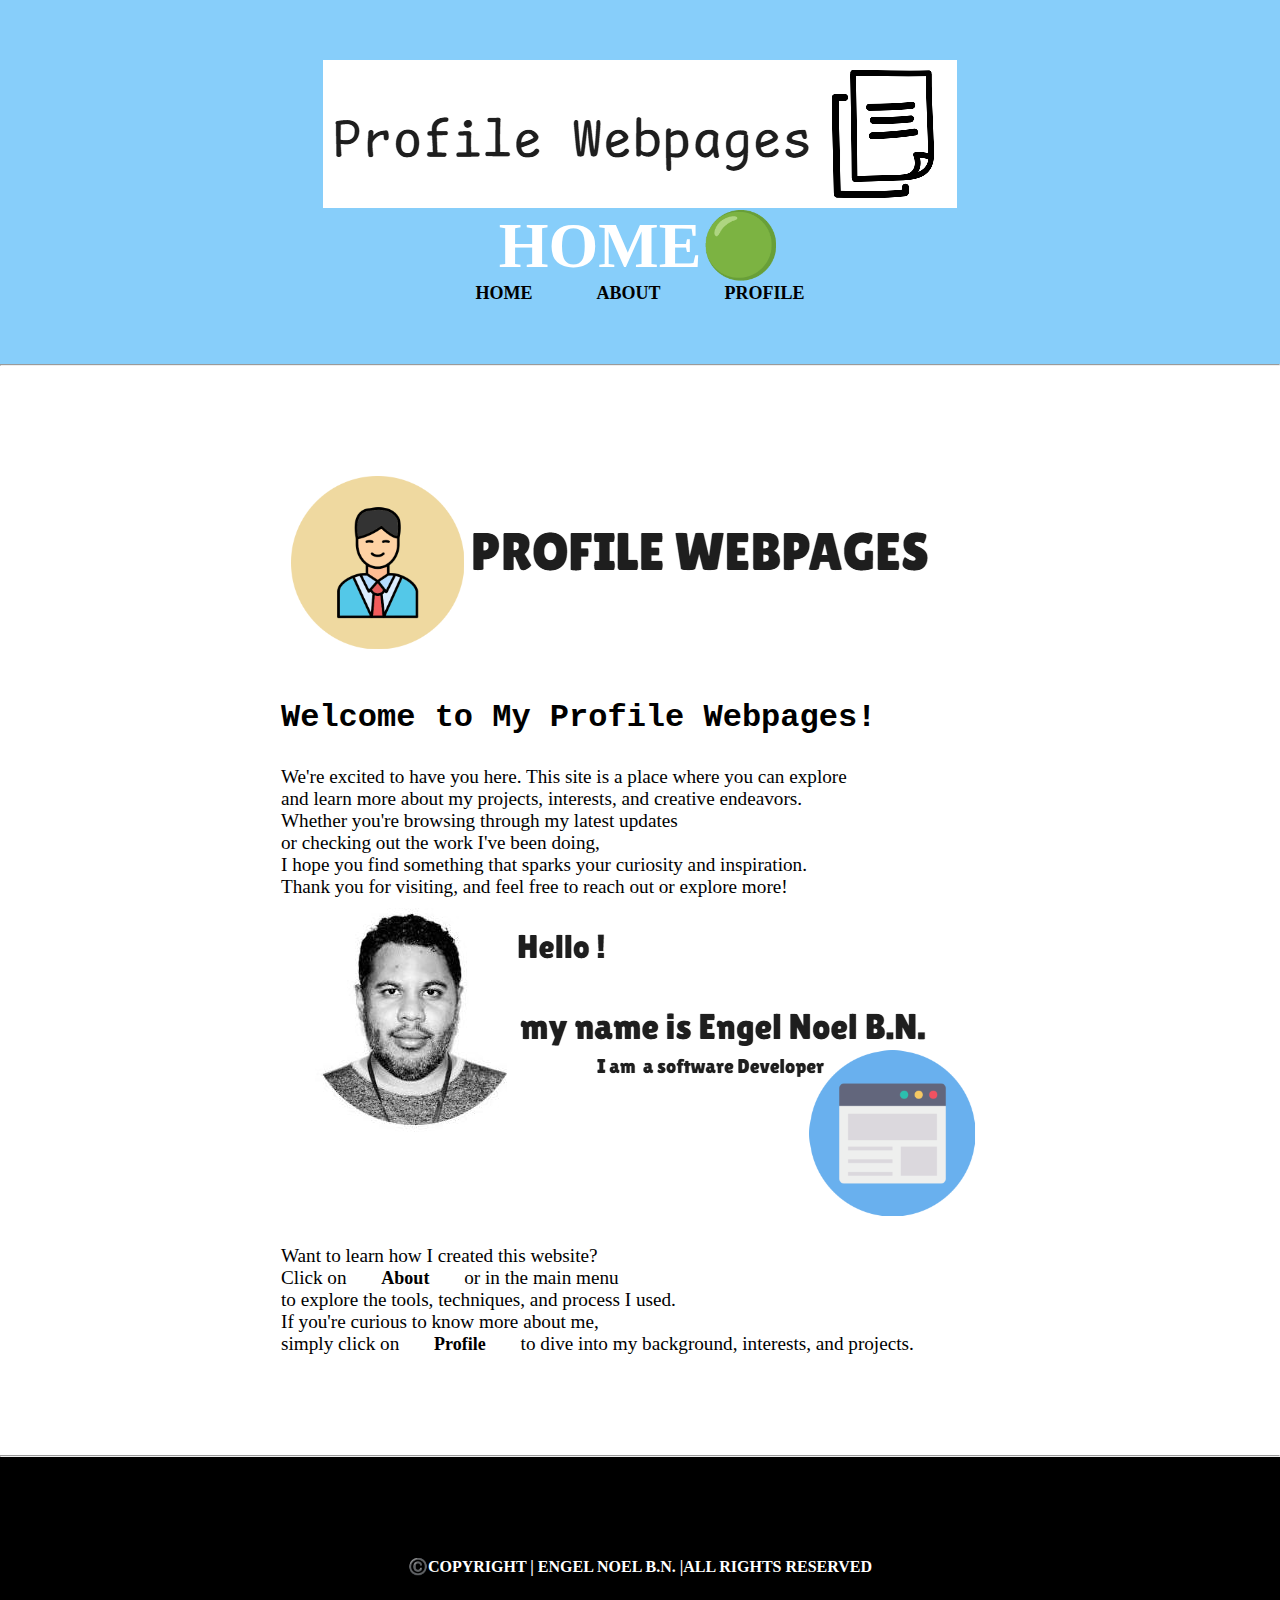
<file: index.html>
<html>

<head>

  <title>PROFILE WEBPAGES</title>

  <link rel="stylesheet" href="./css/styles.css">

</head>

<body>

  <header>
    
    <img src="./img/logwebpages.png" alt="logo images webpages">
    
    <h1>HOME🟢</h1>

    <nav>
      <a href="./index.html">HOME</a>
      <a href="./about.html">ABOUT</a>
      <a href="./profile.html">PROFILE</a>
    </nav>

  </header>

<hr>

  <main>
   
    <img src="./img/intro-logo.png" alt="artwork ilustraction profile icon figure" id="index-logo">    

    <section>

      <h3 id="title-index-welcome">Welcome to My Profile Webpages!</h3>

      <article>     
        
            <p>We're excited to have you here. This site is a place where you can explore
            <br> and learn more about my projects, interests, and creative endeavors. 
            <br>Whether you're browsing through my latest updates 
            <br>or checking out the work I've been doing,
            <br> I hope you find something that sparks your curiosity and inspiration.
            <br>Thank you for visiting, and feel free to reach out or explore more!</p>

      </article> 

    </section>

    <section>

      <article>     
        
        <img src="./img/intro-image-hello.png" alt="welcome image by the autor engel noel b.n.">

          <p>Want to learn how I created this website?<br>
            Click on <a href="./about.html">About</a> or in the main menu <br>to explore the tools, techniques, 
            and process I used. <br>If you're curious to know more about me,<br> simply  
            click on <a href="./profile.html">Profile</a> to dive into my background, interests, and projects.</p>

      </article> 

    </section>

   </main>
   
   <hr>

<footer>

  <h4 class="copy-right-title">©️COPYRIGHT | ENGEL NOEL B.N. |ALL RIGHTS RESERVED</h4>

</footer>

</body>
<script src="./script/scripts.js"></script>
</html>
</file>
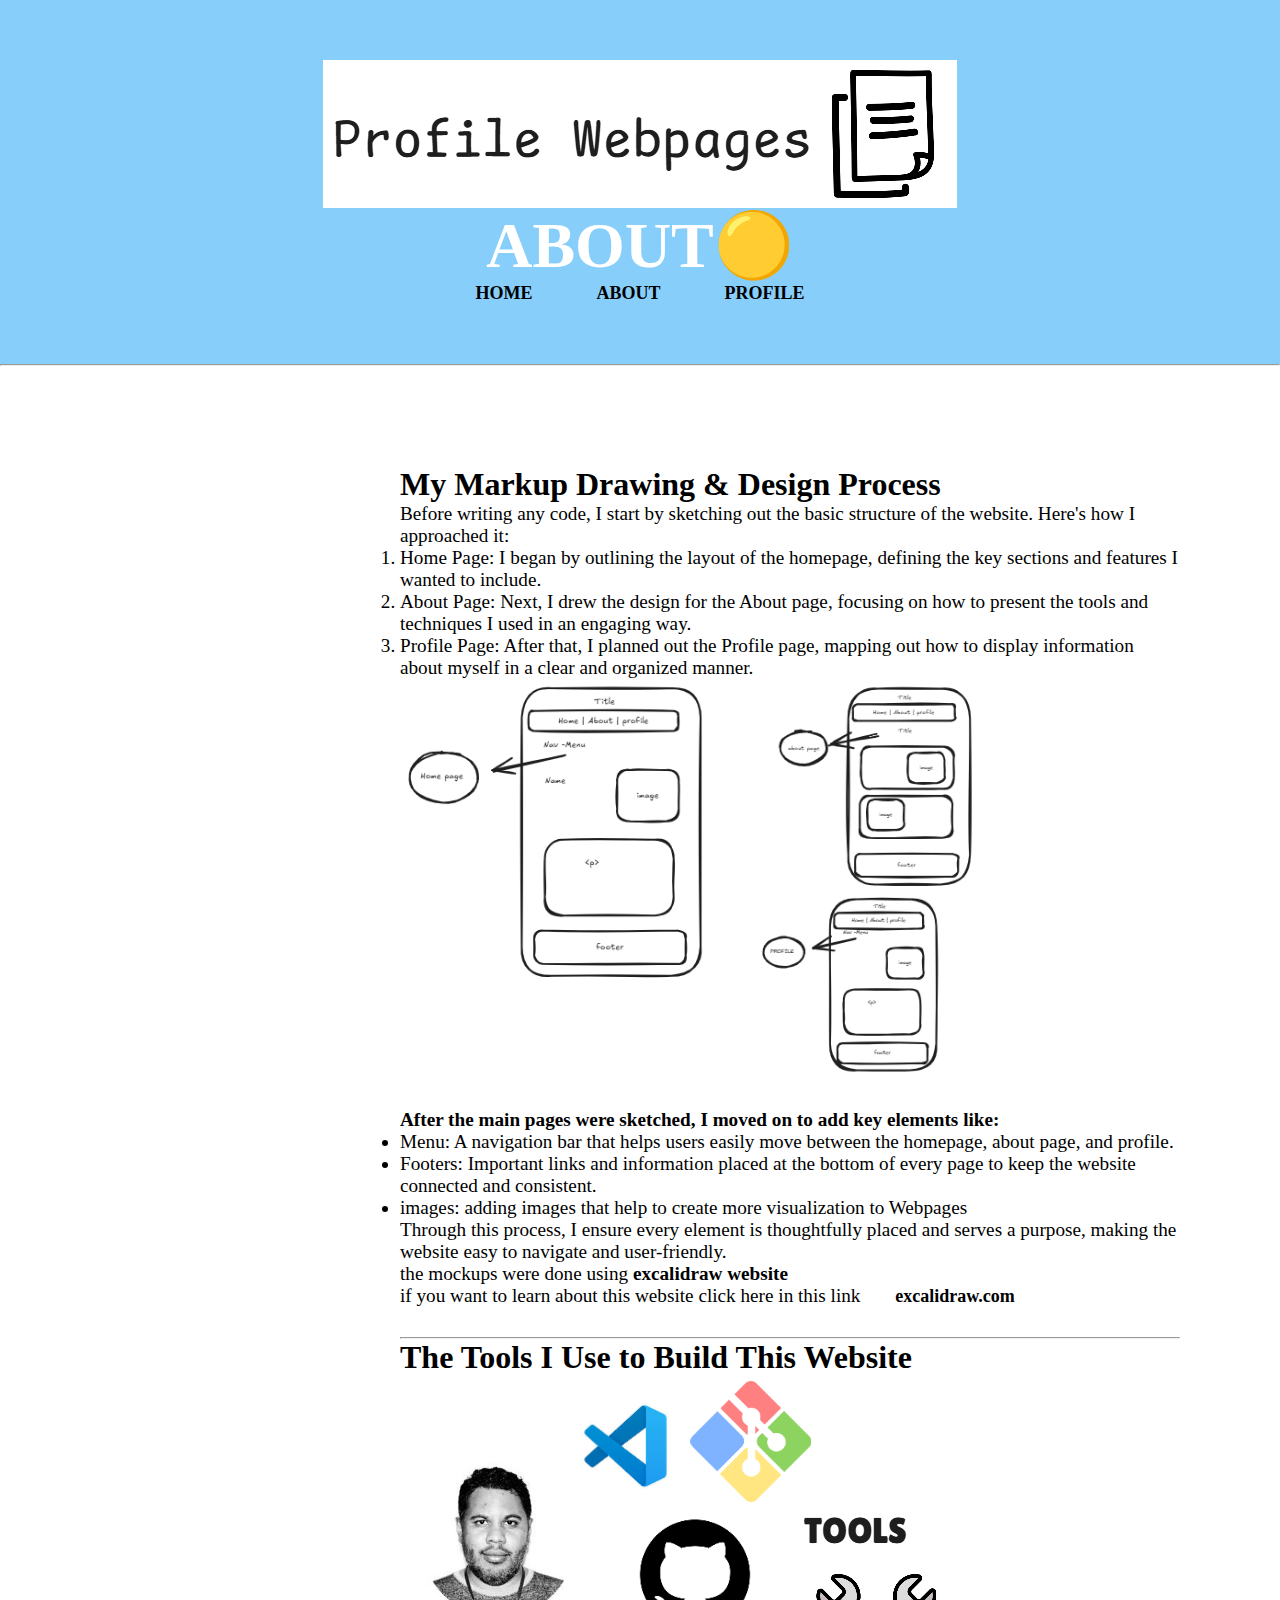
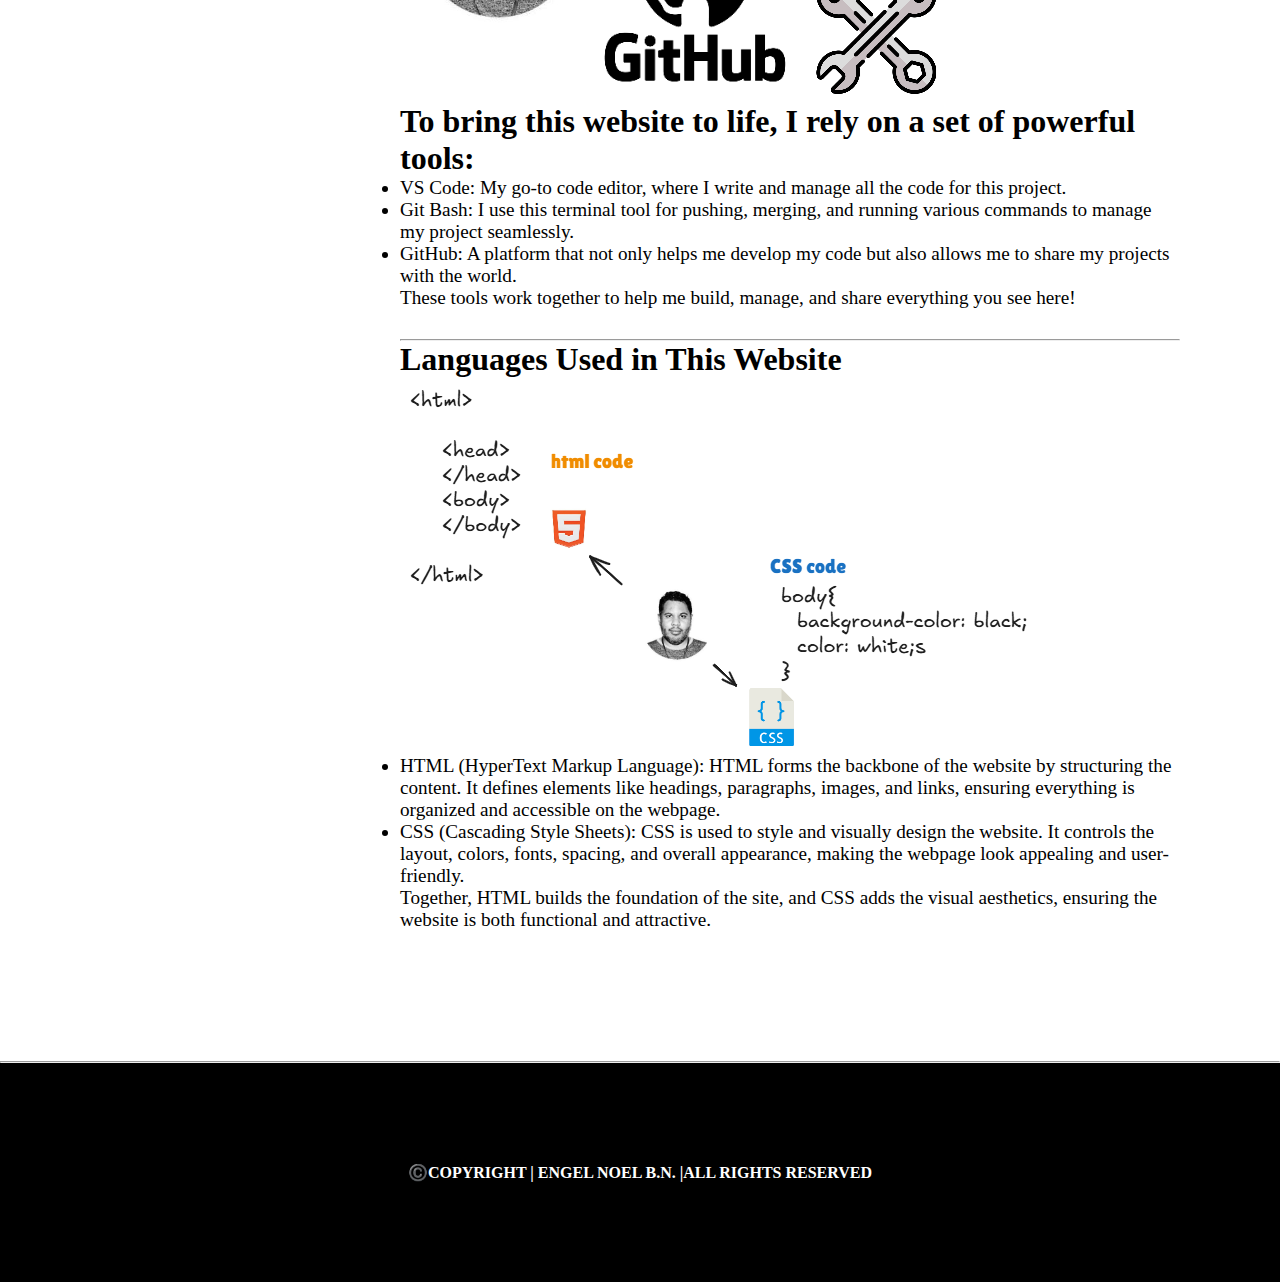
<file: about.html>
<html>

<head>

  <title>PROFILE WEBPAGES</title>

  <link rel="stylesheet" href="./css/styles.css">

</head>

<body>

  <header>

    <img src="./img/logwebpages.png" alt="logo images webpages">

    <h1>ABOUT🟡</h1>

    <nav>

      <a href="./index.html">HOME</a>
      <a href="./about.html">ABOUT</a>
      <a href="./profile.html">PROFILE</a>

    </nav>

  </header>

<hr>

  <main>

    <section>      

      <article class="boxes-about-pg">
        
        <h2>My Markup Drawing & Design Process</h2>
      
        <p>Before writing any code, I start by sketching out the basic structure of the website. Here's how I approached it:</p>
     
      <span>

        <ol>
          <li>Home Page: I began by outlining the layout of the homepage, defining the key sections and features I wanted to include.</li>
          <li>About Page: Next, I drew the design for the About page, focusing on how to present the tools and techniques I used in an engaging way.</li>
          <li>Profile Page: After that, I planned out the Profile page, mapping out how to display information about myself in a clear and organized manner.</li>
        </ol>
      
      </span>
      
      <span>

        <img src="./img/makoup-aboutpages.png" alt="photos about drawing markup websites" id="photo-markup-drawing">
      
      </span>
      
    </article>

      <article class="boxes-about-pg">
        
        <strong><p>After the main pages were sketched, I moved on to add key elements like:</p></strong>
        
        <span>
          
          <ul>
            <li>Menu: A navigation bar that helps users easily move between the homepage, about page, and profile.</li>
            <li>Footers: Important links and information placed at the bottom of every page to keep the website connected and consistent.</li>
            <li>images: adding images that help to create more visualization to Webpages</li>
          </ul>
        
        </span>
        
        <p>Through this process, I ensure every element is thoughtfully placed and serves a purpose, making the website easy to navigate and user-friendly.</p>
        <p>the mockups were done using <strong>excalidraw website</strong>
        <br> if you want to learn about this website click here in this link <a href="https://excalidraw.com/"target="_blank" ><strong>excalidraw.com</strong></a></p>
      
      </article>      
     
    </section>    

    <section>

      <article class="boxes-about-pg">
        
        <hr>
        
        <h2>The Tools I Use to Build This Website</h2>
        
        <img src=".//img/img-tools-aboutpage.png" alt="image tech software tools">
            
        <h2>To bring this website to life, I rely on a set of powerful tools:</h2>
      
       <ul>
        
        <li>VS Code: My go-to code editor, where I write and manage all the code for this project.</li>
        <li>Git Bash: I use this terminal tool for pushing, merging, and running various commands to manage my project seamlessly.</li>
        <li>GitHub: A platform that not only helps me develop my code but also allows me to share my projects with the world.</li>
       
      </ul>
       
       <p>These tools work together to help me build, manage, and share everything you see here!</p>
        
      </article> 
      
      <article class="boxes-about-pg">
        
        <hr>
        
        <h2>Languages Used in This Website</h2>
        
        <img src="./img/pics-proglanguage-aboutpages.png" alt="images of Language programs">
        
        <ul>
          <li>
            HTML (HyperText Markup Language): HTML forms the backbone of the website
             by structuring the content. It defines elements like headings,
             paragraphs, images, and links,
             ensuring everything is organized and accessible on the webpage.
          </li>
          <li>
            CSS (Cascading Style Sheets): CSS is used to style and visually design the
            website. It controls the layout, colors, fonts, spacing, and overall
            appearance, making the webpage look appealing and user-friendly.
          </li>
        </ul>
        
        <p>Together, HTML builds the foundation of the site, and CSS adds the visual aesthetics, ensuring the website is both functional and attractive.</p>

      </article>
      
     </section>  

  </main>

<hr>

<footer>
  
  <h4 class="copy-right-title">©️COPYRIGHT | ENGEL NOEL B.N. |ALL RIGHTS RESERVED</h4>

</footer>

</body>

</html>
</file>
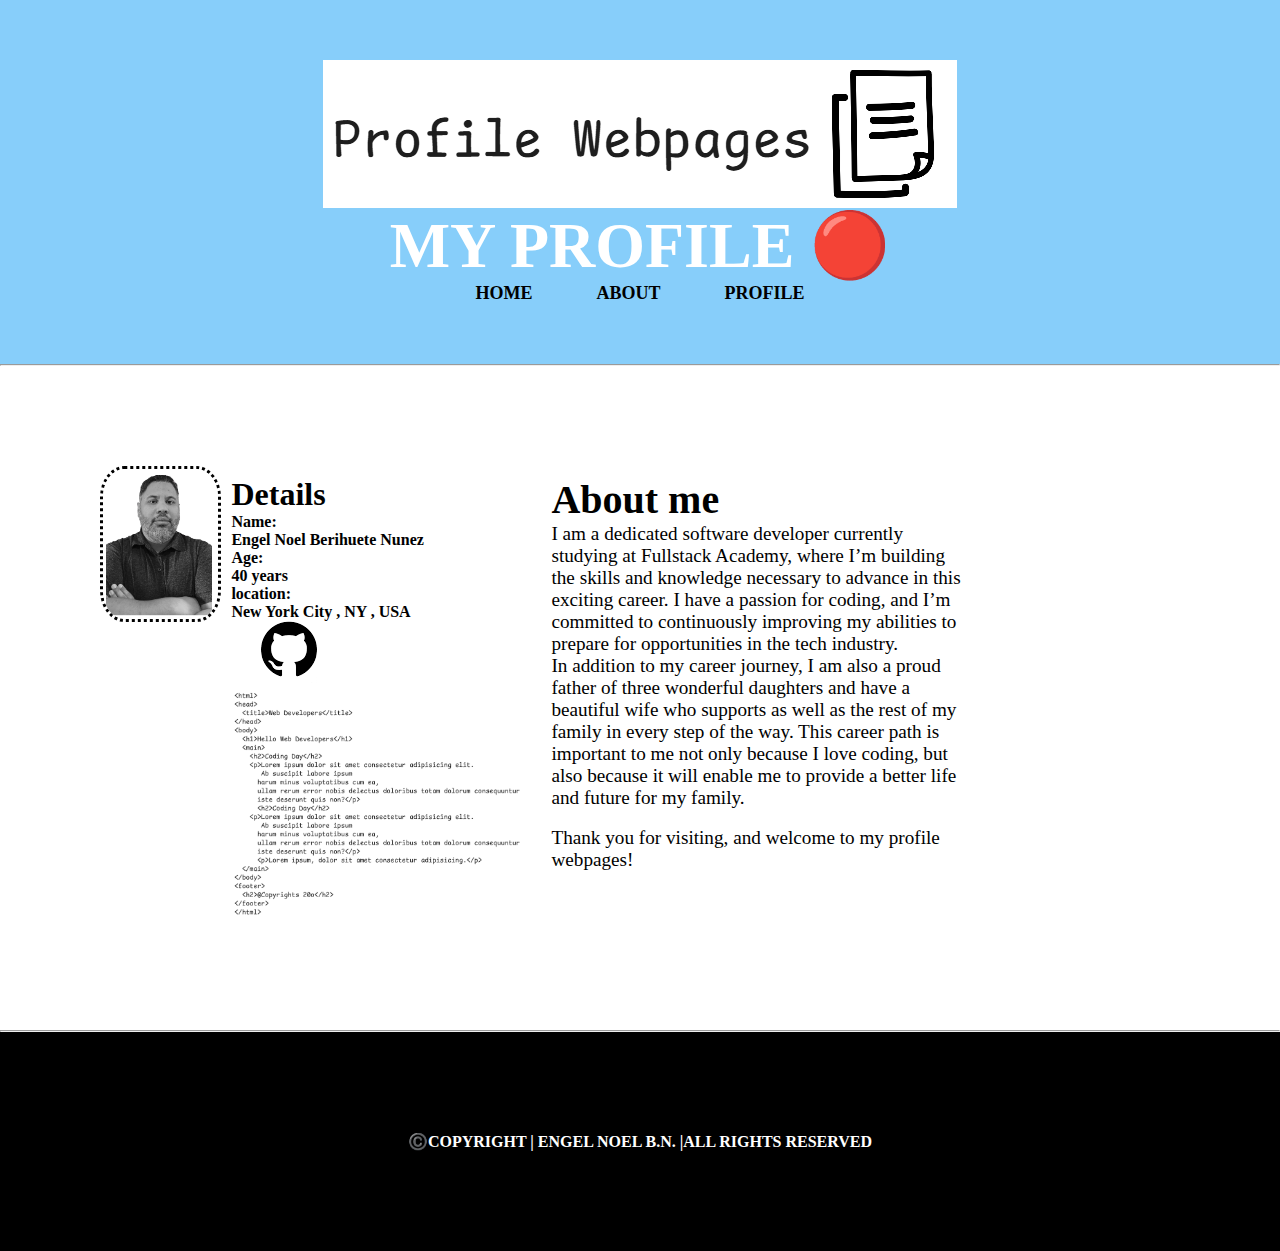
<file: profile.html>
<html>

<head>

  <title>PROFILE WEBPAGES</title>

  <link rel="stylesheet" href="./css/styles.css">

</head>

<body>

  <header>

    <img src="./img/logwebpages.png" alt="logo images webpages">

    <h1>MY PROFILE 🔴</h1>

    <nav>

      <a href="./index.html">HOME</a>
      <a href="./about.html">ABOUT</a>
      <a href="./profile.html">PROFILE</a>

    </nav>

  </header>

  <hr>

  <main>

    <section class="container">

      <img src="/img/engelphoto-removebg-preview.png" alt="engel photo" id="engel-photo">

      <article class="boxes">

        <h2>Details</h2>

        <h4><strong>Name:</strong></h4>

        <h4>Engel Noel Berihuete Nunez</h4>

        <h4><strong>Age:</strong></h4>

        <h4>40 years</h4>

        <h4><strong>location:</strong></h4>

        <h4>New York City , NY , USA</h4>

        <a href="https://github.com/mastering23" target="_blank"><img src="/img/github-icon-profilepage.png" alt="github icon"></a>
        
        <img src="./img/code-image.png" alt="code images text" id="code-image">
      
      </article>
      
      <article class="boxes">

        <h3 id="pro-title-about-me">About me</h3>

        <p>
          I am a dedicated software developer currently studying at Fullstack Academy, where I’m building the skills
          and knowledge necessary to advance in this exciting career. I have a passion for coding, and I’m committed
          to continuously improving my abilities to prepare for opportunities in the tech industry.
        </p>
       
        <p>
          In addition to my career journey, I am also a proud father of three wonderful daughters and have a beautiful
          wife who supports as well as the rest of my family in every step of the way. This career path is important to me not only because I love
          coding, but also because it will enable me to provide a better life and future for my family.
        </p>
       
        <br>
       
        <p>
          Thank you for visiting, and welcome to my profile webpages!
        </p>
      
      </article>
     

    </section>


  </main>


  <hr>

  <footer>
  
    <h4 class="copy-right-title">©️COPYRIGHT | ENGEL NOEL B.N. |ALL RIGHTS RESERVED</h4>

  </footer>


</body>

</html>
</file>
<file: css/styles.css>
* {
  margin: 0px;
  padding: 0px;
}


h1 {
  text-align: center;
  color: white;
  font-size: 4rem;
}

h2 {
  font-weight: bolder;
  font-size: 2rem;
}

p,
ol,
li,
ul.h4 {
  font-size: 1.2rem;
}

a {
  font-size: large;
  text-align: center;
  text-decoration: none;
  padding: 30px;
  color:black;
  font-weight: bolder;
}

a:hover{
  color:red;
}

header {
  text-align: center;
  padding: 60px;
  background-color: lightskyblue;
  /* background-color:cornflowerblue; */
  /* background-color:slategrey; */
  /* background-color:darkgray; */
}

main {
  place-self: center;
  padding: 100px;
}


footer {
  padding: 100px;
  color: white;
  background-color: black;
}

.container {
  display: flex;
  margin-right: 200px;
}

.boxes {
  margin: 10px

}

.copy-right-title {
  place-self: center;
}
.boxes-about-pg{
margin-bottom: 30px;
padding-left: 300px;

}

#pro-title-about-me {
  font-size: 2.5rem;
}

#title-index-welcome {
  font-size: 2rem;
  font-family:'Courier New', Courier, monospace;
  margin-bottom: 30px;
}

#engel-photo {
  height: 150px;
  border-radius: 20%;
  border-style: dotted;

}

#index-logo {
  margin-bottom: 50px;
}

#code-image{
width: 300px;

}
#photo-markup-drawing{
height: 400px;
}
</file>
